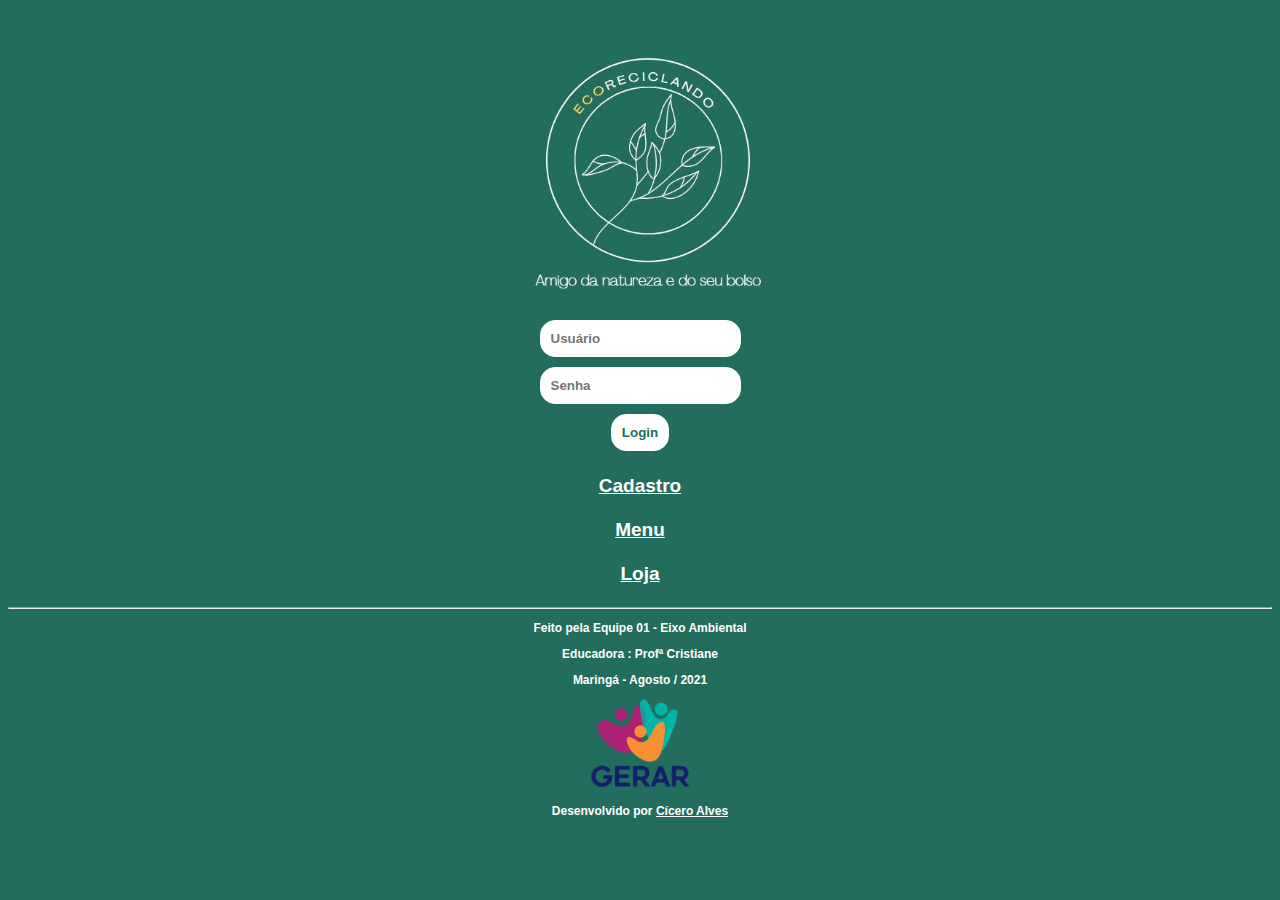
<file: index/index.html>
<!DOCTYPE html>
<html lang="PT-BR">

<head>
  
  <meta charset="UTF-8">
  <title>EcoReciclando</title>
  <meta name="viewport" content="width=device-width, initial-scale=1">
    <link rel="icon" type="image/png" href="./favicon.ico.png">
  <link rel="stylesheet" href="styles/index.processed.css">
</head>
  
<body>
<div class="container">
  <div id="title">
    <img src="./logo.png">
  </div>
  <div class="form col-md-12">
			<form>			
				<input type="text"  placeholder="Usuário">			
                 </br>
				<input type="text"  placeholder="Senha">
        </br>
         <input type="button" value="Login">	
</br>

<p class="link">
  <a href="./cadastro.html"> Cadastro</a>
</p>
  <p class="link">  <a href="./menu.html">Menu</a></p>

<p class="link">
  <a href="./loja.html"> Loja</a> 
</p>  

			</form>
<hr>
  <p>
    Feito pela Equipe 01 - Eixo Ambiental 
  </p>
  <p>
    Educadora : Profª Cristiane
  </p>
  <p>
    Maringá - Agosto / 2021
  </p>
 <a href="https://www.gerar.org.br/" target="_blank"><img class="gerar" src="./gerar.png" alt="Gerar"></a> <br>
 <p>Desenvolvido por <a href="https://www.linkedin.com/in/c%C3%ADcero-alves-09545221a/"> Cícero Alves</a></p>
		</div>
	</div>
</body>
  
</html>
</file>
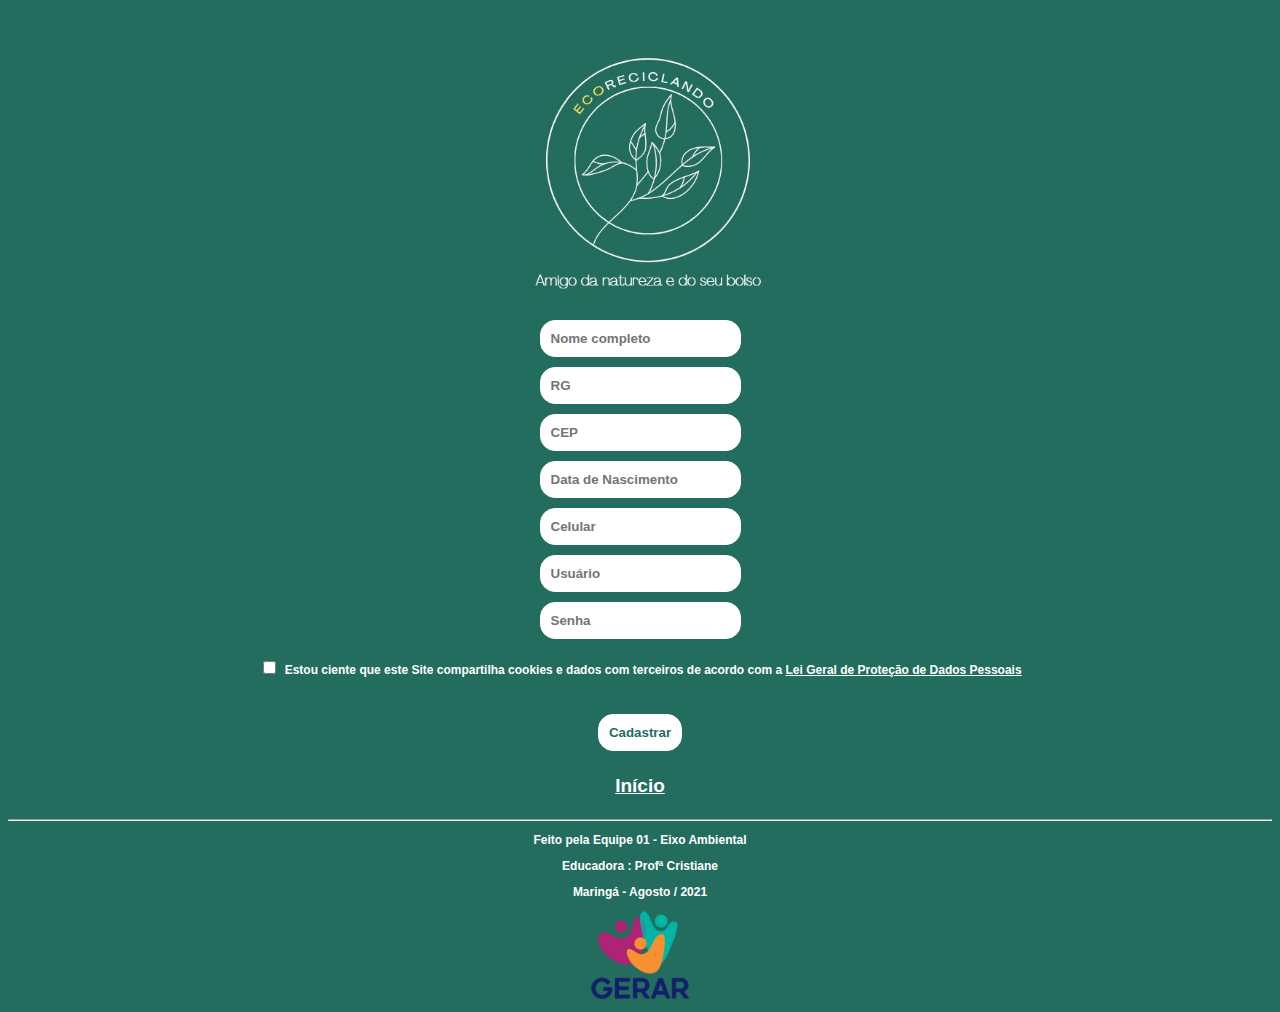
<file: index/cadastro.html>
<!DOCTYPE html>
<html lang="PT-BR">
<head>
  <link rel="stylesheet" href="styles/index.processed.css">
  <meta charset="UTF-8">
  <meta http-equiv="X-UA-Compatible" content="IE=edge">
    <meta name="viewport" content="width=device-width, initial-scale=1.0">
      <link rel="icon" type="image/png" href="./favicon.ico.png">
  <title>EcoReciclando</title>
</head>
<body>
 <div class="container">
  <div id="title">
    <img src="./logo.png">
  </div>
  <div class="form col-md-12">
			<form>			
				<input type="text"  placeholder="Nome completo">
                </br>
				<input type="text"  placeholder="RG">
                </br>
        <input type="text"  placeholder="CEP">
                </br>
         <input type="text" placeholder="Data de Nascimento ">
                 </br>
				<input type="text"  placeholder="Celular">
                </br>
				<input type="text"  placeholder="Usuário">
                </br>
				<input type="text"  placeholder="Senha">
        </br>
<p class="col-md-6">  <input type="checkbox" class="col-md-6"  value="true"> Estou ciente que este Site compartilha cookies e dados com terceiros de acordo com a  <a  href="http://www.planalto.gov.br/ccivil_03/_ato2015-2018/2018/lei/l13709.htm" target="_blank">Lei Geral de Proteção de Dados Pessoais</a> </p>
        
</br>
				<input type="button" value="Cadastrar">	

<p class="link">
    <a href="./index.html"> Início</a> 
</p>
			</form>

<hr>
 <p>
    Feito pela Equipe 01 - Eixo Ambiental 
  </p>
  <p>
    Educadora : Profª Cristiane
  </p>
  <p>
    Maringá - Agosto / 2021
  </p>
 <a href="https://www.gerar.org.br/" target="_blank"><img class="gerar" src="./gerar.png" alt="Gerar"></a>
		</div>
	</div> 
</body>
</html>
</file>
<file: index/styles/index.processed.css>
a:active {
  color: yellow;
  background-color: transparent;
  text-decoration: underline;
}

a:hover {
  color: blue;
  background-color: transparent;
  text-decoration: underline;
}

a:link {
  color: white;
  background-color: transparent;
  text-decoration: underline;
}

a:visited {
  color: white;
  background-color: transparent;
  text-decoration: none;
}

body {
  background-color: #236d5e;
  font-family: \'Verdana\', sans-serif;
  width: auto;
  min-width: 330px;
}

img {
  width: 300px;
  height: auto;
}

input {
  background-color: white;
  border: 1px solid white;
  margin: 5px;
  padding: 10px;
  border-radius: 15px;
  font-weight: bold;
}

input[type=button] {
  color: #236d5e;
  background-color: white;
}

p {
  font-size: 12px;
  font-weight: bold;
  font-family: \'Arial\', sans-serif;
}

p[class=link] {
  text-decoration: none;
  font-size: 19px;
  padding-bottom: 3px;
}

.container {
  text-align: center;
  color: white;
}

.gerar {
  width: 100px;
  height: auto;
}

#title h2 {
  padding: 20px;
  font-weight: bold;
  letter-spacing: 12px;
}
</file>
